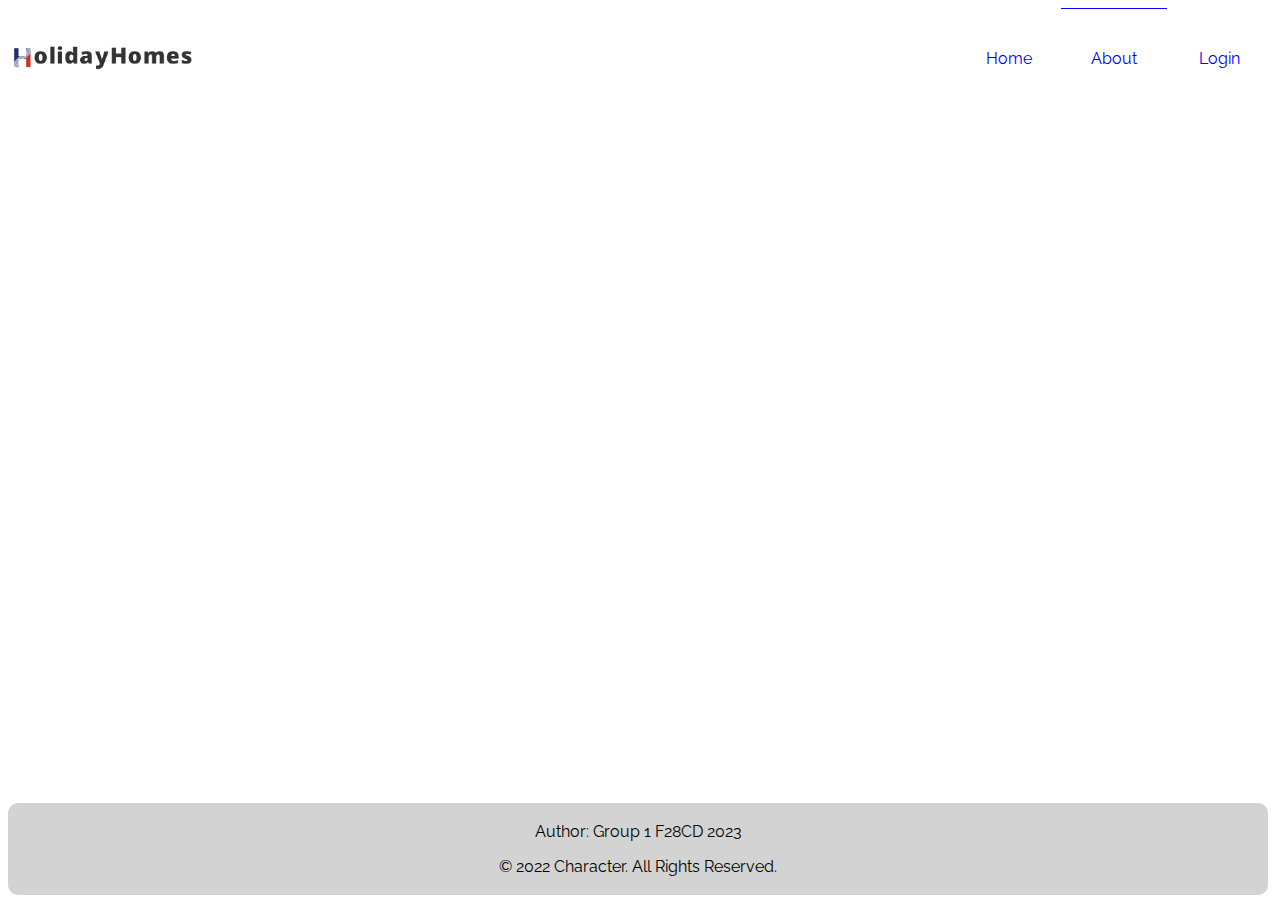
<file: about.html>
<!DOCTYPE html>
<html>
<head>
	<meta charset="utf-8">
	<meta name="viewport" content="width=device-width, initial-scale=1">
	<link rel="stylesheet" href="login.css" />
	<link href="https://fonts.googleapis.com/css2?family=Raleway&display=swap" rel="stylesheet"/>
	<title>HolidayHomes About Us</title>
</head>


<body>
	<nav class="sizeNav">
		<div class="flexBetween">
			<div><img src="./img/logonoback.png" alt="logo" width="187px" height="31px"></div>
			<div class="sizeLinks flexAround">
				<div class="sizeLink flexCenter">
					<a class="decorationNone color-blue" href="./index.html">Home</a></div>
				<div class="sizeLink flexCenter borderNav">
					<a class="decorationNone color-blue" href="#">About</a></div>
				<div class="sizeLink flexCenter">
					<a class="decorationNone color-blue" href="./login.html">Login</a></div>
			</div>
		</div>
	</nav>

</body>


<footer>
	<p>Author: Group 1 F28CD 2023</p>
	<p>© 2022 Character. All Rights Reserved.</p>
</footer>
</file>
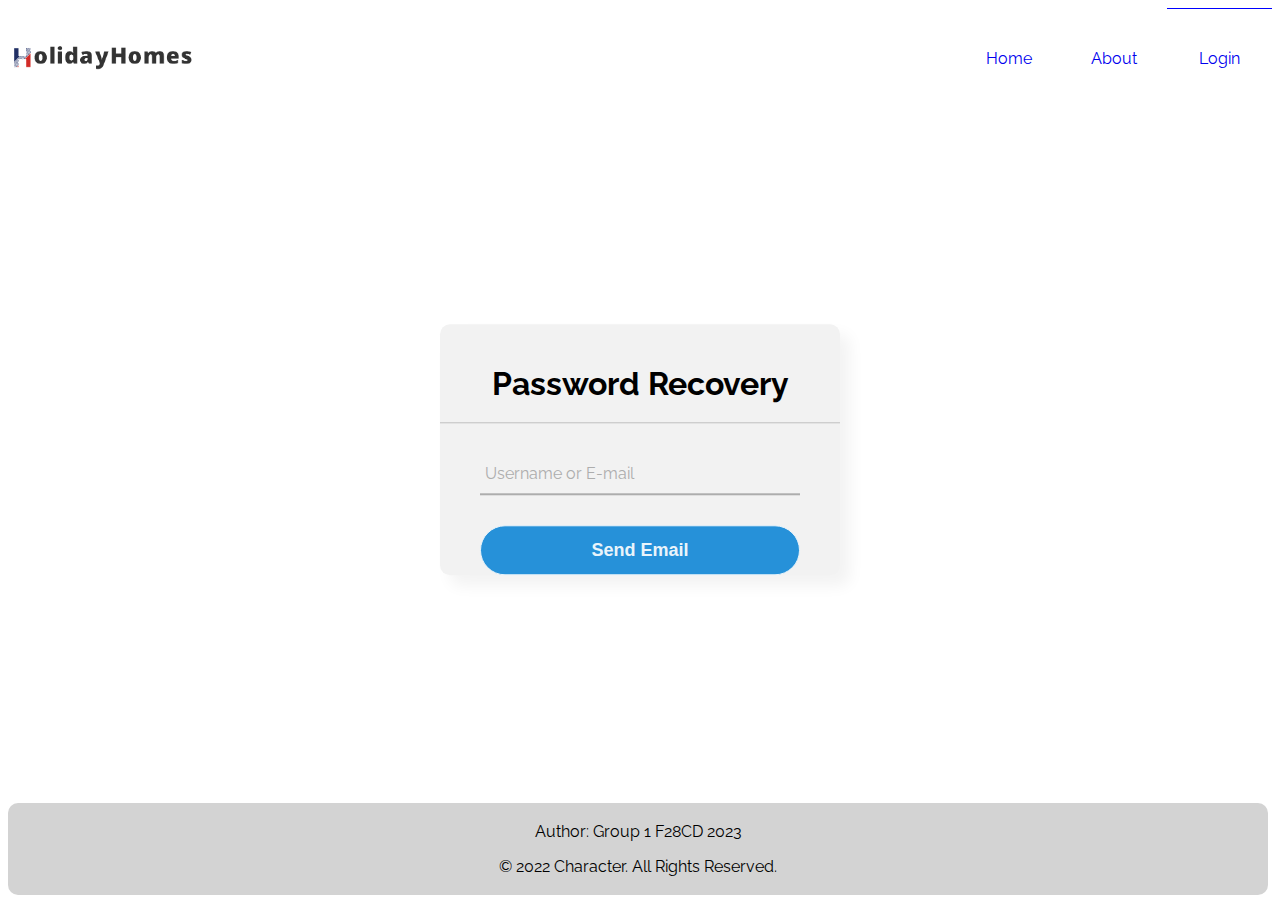
<file: forgotpassword.html>
<!DOCTYPE html>
<html>
<head>
	<meta charset="utf-8">
	<meta name="viewport" content="width=device-width, initial-scale=1">
	<link rel="stylesheet" href="forgotpassword.css" />
	<link href="https://fonts.googleapis.com/css2?family=Raleway&display=swap" rel="stylesheet"/>
	<title>HolidayHomes Login</title>
</head>


<body>
	<nav class="sizeNav">
		<div class="flexBetween">
			<div><img src="./img/logonoback.png" alt="logo" width="187px" height="31px"></div>
			<div class="sizeLinks flexAround">
				<div class="sizeLink flexCenter">
					<a class="decorationNone color-blue" href="./index.html">Home</a></div>
				<div class="sizeLink flexCenter">
					<a class="decorationNone color-blue" href="./about.html">About</a></div>
				<div class="sizeLink flexCenter borderNav">
					<a class="decorationNone color-blue" href="./login.html">Login</a></div>
			</div>
		</div>
	</nav>

	<section>
	<div class="center">
      <h1>Password Recovery</h1>
      <form method="post">
        <div class="txt_field">
          <input type="text" required>
          <span></span>
          <label>Username or E-mail</label>
        </div>
        <input type="submit" value="Send Email">
      </form>
    </div>
	</section>
</body>


<footer>
	<p>Author: Group 1 F28CD 2023</p>
	<p>© 2022 Character. All Rights Reserved.</p>
</footer>
</file>
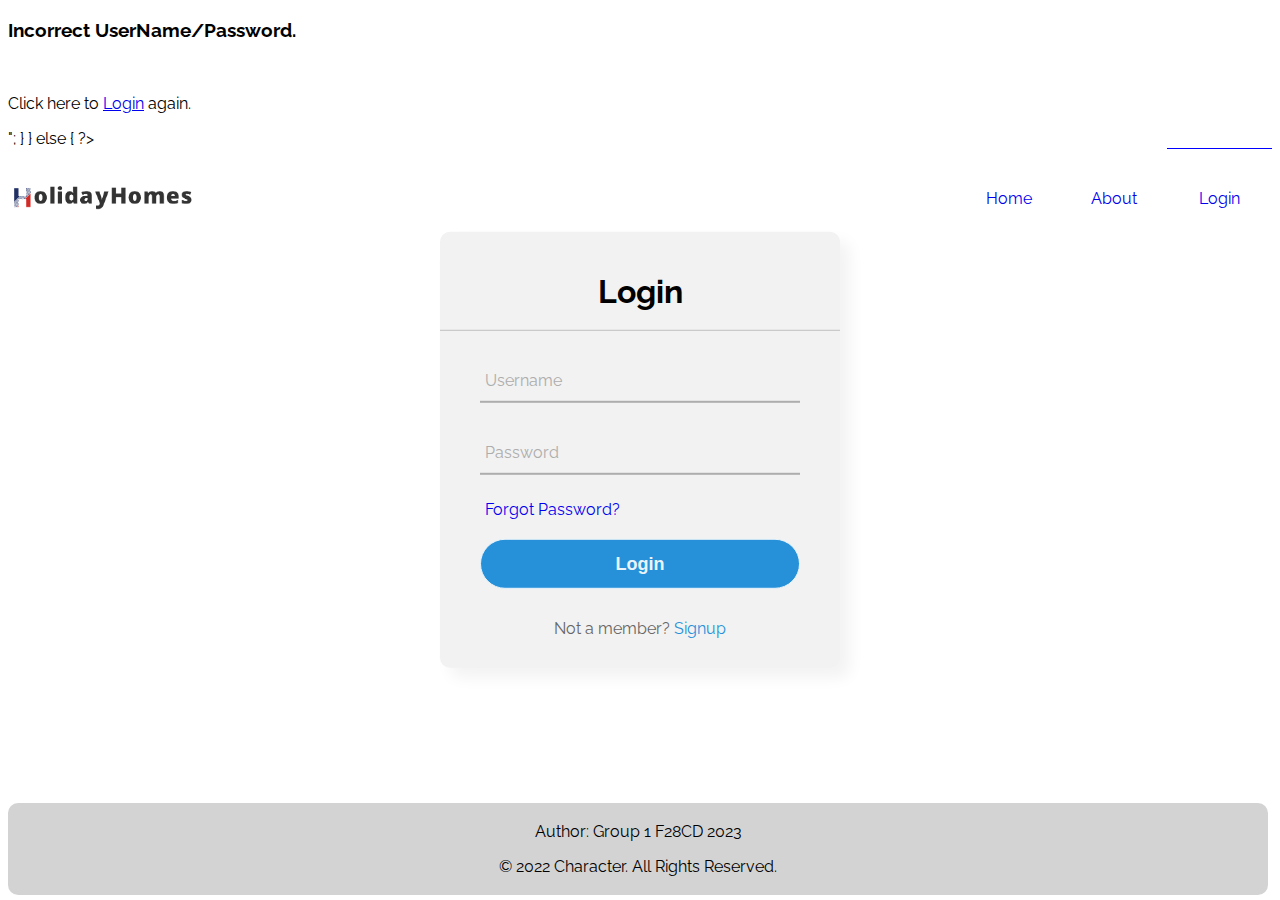
<file: login.html>
<!DOCTYPE html>
<html>
<head>
	<meta charset="utf-8">
	<meta name="viewport" content="width=device-width, initial-scale=1">
	<link rel="stylesheet" href="login.css" />
	<link href="https://fonts.googleapis.com/css2?family=Raleway&display=swap" rel="stylesheet"/>
	<title>HolidayHomes Login</title>
</head>


<body>
<?php
    require("database.php");
    session_start();
    //When form is submitted, check & create user session 
    if (isset($_POST['UserName'])){ 
      $username = stripslashes($_REQUEST['UserName']); // Removes blackslashes
      $username = mysqli_real_escape_string($con, $username);

      $password = stripslashes($_REQUEST['password']);
      $password = mysqli_real_escape_string($con, $password);

      //Check if user exists in database 
      $query = "SELECT * FROM  Users WHERE UserName = '$username' AND password='" . md5($password) . "' ";
      $result = mysqli_query($con, $query) or die(mysqli_error($con));
      $rows = mysqli_num_rows($result);
      // if result is true/1
      if ($rows == 1) { 
        // Check if user an Admin
        $query = "SELECT * FROM Users WHERE UserName = '$username'";
        $result = mysqli_query($con, $query) or die(mysqli_error($con));
        $rows = mysqli_num_rows($result);
       // If row returns 1 then log admin user into admin dashboard
        if ($rows == 1){ 
          $_SESSION['UserName'] = $username;
          // Redirect the user to the home page 
          header("Location: index.html");
          // Else if rows returns 0 then log user into normal user page
        } 
        // Display error message
      } else { 
        echo "<div class='form'>
              <h3> Incorrect UserName/Password.</h3><br/>
              <p class='link'>Click here to <a href='login.php'>Login</a> again.</p>
              </div>";              
      }
    } else { 
     ?>
	<nav class="sizeNav">
		<div class="flexBetween">
			<div><img src="./img/logonoback.png" alt="logo" width="187px" height="31px"></div>
			<div class="sizeLinks flexAround">
				<div class="sizeLink flexCenter">
					<a class="decorationNone color-blue" href="./index.html">Home</a></div>
				<div class="sizeLink flexCenter">
					<a class="decorationNone color-blue" href="./about.html">About</a></div>
				<div class="sizeLink flexCenter borderNav">
					<a class="decorationNone color-blue" href="#">Login</a></div>
			</div>
		</div>
	</nav>

	<section>
	<div class="center">
      <h1>Login</h1>
      <form method="post">
        <div class="txt_field">
          <input type="text" required>
          <span></span>
          <label>Username</label>
        </div>
        <div class="txt_field">
          <input type="password" required>
          <span></span>
          <label>Password</label>
        </div>
        <div class="pass"><a href="./forgotpassword.html" style="text-decoration: none">Forgot Password?</a></div>
        <input type="submit" value="Login">
        <div class="signup_link">
          Not a member? <a href="./register.html">Signup</a>
        </div>
      </form>
    </div>

	</section>
</body>


<footer>
	<p>Author: Group 1 F28CD 2023</p>
	<p>© 2022 Character. All Rights Reserved.</p>
</footer>
</file>
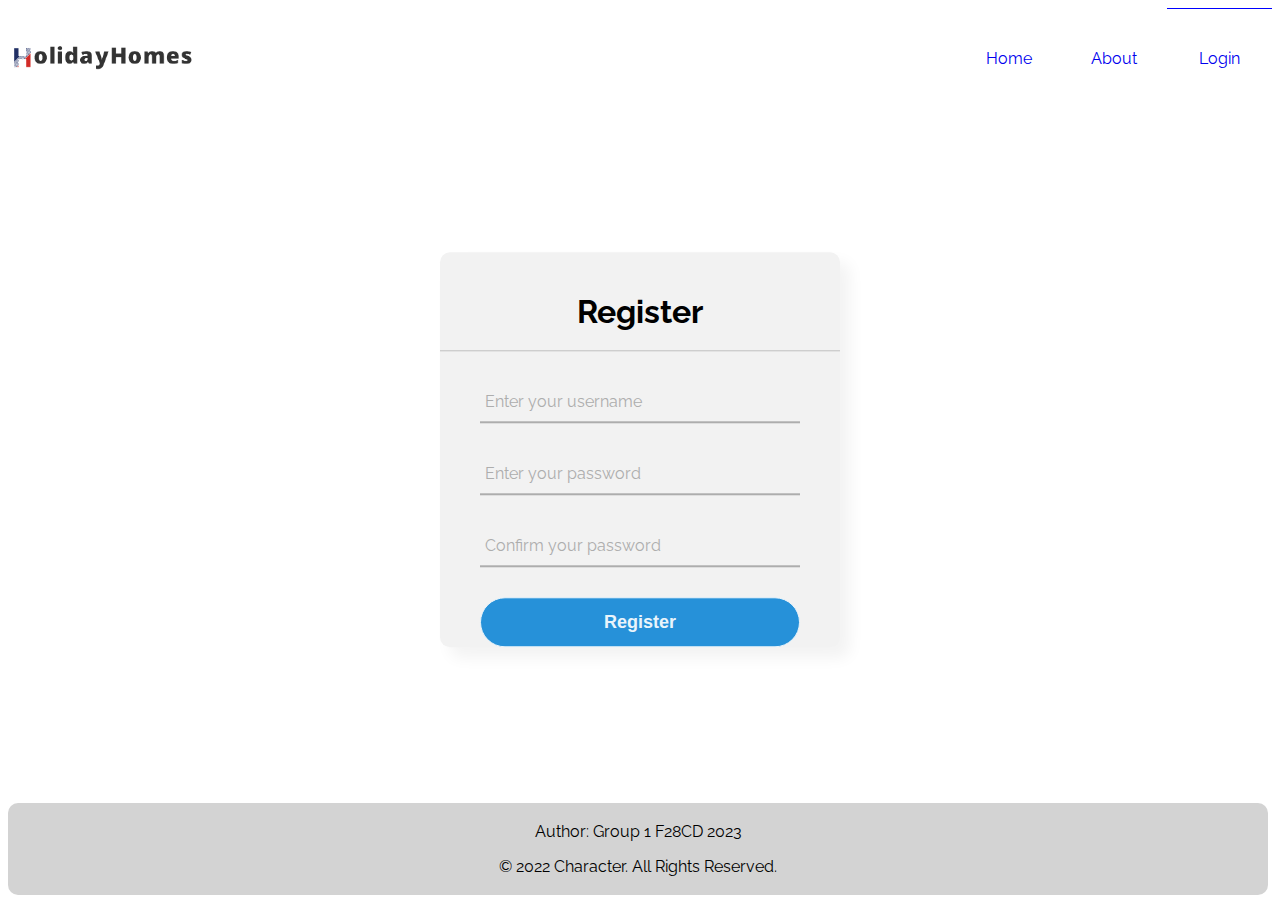
<file: register.html>
<!DOCTYPE html>
<html>
<head>
	<meta charset="utf-8">
	<meta name="viewport" content="width=device-width, initial-scale=1">
	<link rel="stylesheet" href="register.css" />
	<link href="https://fonts.googleapis.com/css2?family=Raleway&display=swap" rel="stylesheet"/>
	<title>HolidayHomes Register</title>
</head>


<body>
	<nav class="sizeNav">
		<div class="flexBetween">
			<div><img src="./img/logonoback.png" alt="logo" width="187px" height="31px"></div>
			<div class="sizeLinks flexAround">
				<div class="sizeLink flexCenter">
					<a class="decorationNone color-blue" href="./index.html">Home</a></div>
				<div class="sizeLink flexCenter">
					<a class="decorationNone color-blue" href="./about.html">About</a></div>
				<div class="sizeLink flexCenter borderNav">
					<a class="decorationNone color-blue" href="./login.html">Login</a></div>
			</div>
		</div>
	</nav>

	<section>
	<div class="center">
      <h1>Register</h1>
      <form method="post">
        <div class="txt_field">
          <input type="text" required>
          <span></span>
          <label>Enter your username</label>
        </div>
        <div class="txt_field">
          <input type="password" required>
          <span></span>
          <label>Enter your password</label>
        </div>
        <div class="txt_field">
          <input type="password" required>
          <span></span>
          <label>Confirm your password</label>
        </div>
        <input type="submit" value="Register">
      </form>
    </div>

	</section>
</body>


<footer>
	<p>Author: Group 1 F28CD 2023</p>
	<p>© 2022 Character. All Rights Reserved.</p>
</footer>
</file>
<file: login.css>
html,body, footer {
  font-family: Raleway;
}

footer {
  text-align: center;
  padding: 3px;
  background-color: lightgrey;
  border-radius: 10px 10px 10px 10px;
  color: black;
  position: absolute;
  width: 98%;
  margin-bottom: 5px;
  bottom: 0;
}

.flexCenter {
  display:flex;
  justify-content: center;
  align-items: center;
}

.flexAround {
  display: flex;
  justify-content: space-around;
  align-items: center;
}

.flexBetween {
  display: flex;
  justify-content: space-between;
  align-items: center;
}

/*NAV*/

.sizeNav {
  height: 100px;
}

.sizeLinks {
  width: 25%;
}

.sizeLink {
  width: 140px;
  height: 99px;
}

.decorationNone {
  text-decoration: none;
}

.borderNav {
  border-top: 1px solid blue;
}

.center{
  position: absolute;
  top: 50%;
  left: 50%;
  transform: translate(-50%, -50%);
  width: 400px;
  background: #f2f2f2;
  border-radius: 10px;
  box-shadow: 10px 10px 15px rgba(0,0,0,0.05);
}
.center h1{
  text-align: center;
  padding: 20px 0;
  border-bottom: 1px solid silver;
}
.center form{
  padding: 0 40px;
  box-sizing: border-box;
}
form .txt_field{
  position: relative;
  border-bottom: 2px solid #adadad;
  margin: 30px 0;
}
.txt_field input{
  width: 100%;
  padding: 0 5px;
  height: 40px;
  font-size: 16px;
  border: none;
  background: none;
  outline: none;
}
.txt_field label{
  position: absolute;
  top: 50%;
  left: 5px;
  color: #adadad;
  transform: translateY(-50%);
  font-size: 16px;
  pointer-events: none;
  transition: .5s;
}
.txt_field span::before{
  content: '';
  position: absolute;
  top: 40px;
  left: 0;
  width: 0%;
  height: 2px;
  background: #2691d9;
  transition: .5s;
}
.txt_field input:focus ~ label,
.txt_field input:valid ~ label{
  top: -5px;
  color: #2691d9;
}
.txt_field input:focus ~ span::before,
.txt_field input:valid ~ span::before{
  width: 100%;
}
.pass{
  margin: -5px 0 20px 5px;
  color: #a6a6a6;
  cursor: pointer;
}
.pass:hover{
  text-decoration: underline;
}
input[type="submit"]{
  width: 100%;
  height: 50px;
  border: 1px solid;
  background: #2691d9;
  border-radius: 25px;
  font-size: 18px;
  color: #e9f4fb;
  font-weight: 700;
  cursor: pointer;
  outline: none;
}
input[type="submit"]:hover{
  border-color: #2691d9;
  transition: .5s;
}
.signup_link{
  margin: 30px 0;
  text-align: center;
  font-size: 16px;
  color: #666666;
}
.signup_link a{
  color: #2691d9;
  text-decoration: none;
}
.signup_link a:hover{
  text-decoration: underline;
}
</file>
<file: forgotpassword.css>
html,body, footer {
  font-family: Raleway;
}

footer {
  text-align: center;
  padding: 3px;
  background-color: lightgrey;
  border-radius: 10px 10px 10px 10px;
  color: black;
  position: absolute;
  width: 98%;
  margin-bottom: 5px;
  bottom: 0;
}

.flexCenter {
  display:flex;
  justify-content: center;
  align-items: center;
}

.flexAround {
  display: flex;
  justify-content: space-around;
  align-items: center;
}

.flexBetween {
  display: flex;
  justify-content: space-between;
  align-items: center;
}

/*NAV*/

.sizeNav {
  height: 100px;
}

.sizeLinks {
  width: 25%;
}

.sizeLink {
  width: 140px;
  height: 99px;
}

.decorationNone {
  text-decoration: none;
}

.borderNav {
  border-top: 1px solid blue;
}

.center{
  position: absolute;
  top: 50%;
  left: 50%;
  transform: translate(-50%, -50%);
  width: 400px;
  background: #f2f2f2;
  border-radius: 10px;
  box-shadow: 10px 10px 15px rgba(0,0,0,0.05);
}
.center h1{
  text-align: center;
  padding: 20px 0;
  border-bottom: 1px solid silver;
}
.center form{
  padding: 0 40px;
  box-sizing: border-box;
}
form .txt_field{
  position: relative;
  border-bottom: 2px solid #adadad;
  margin: 30px 0;
}
.txt_field input{
  width: 100%;
  padding: 0 5px;
  height: 40px;
  font-size: 16px;
  border: none;
  background: none;
  outline: none;
}
.txt_field label{
  position: absolute;
  top: 50%;
  left: 5px;
  color: #adadad;
  transform: translateY(-50%);
  font-size: 16px;
  pointer-events: none;
  transition: .5s;
}
.txt_field span::before{
  content: '';
  position: absolute;
  top: 40px;
  left: 0;
  width: 0%;
  height: 2px;
  background: #2691d9;
  transition: .5s;
}
.txt_field input:focus ~ label,
.txt_field input:valid ~ label{
  top: -5px;
  color: #2691d9;
}
.txt_field input:focus ~ span::before,
.txt_field input:valid ~ span::before{
  width: 100%;
}
.pass{
  margin: -5px 0 20px 5px;
  color: #a6a6a6;
  cursor: pointer;
}
.pass:hover{
  text-decoration: underline;
}
input[type="submit"]{
  width: 100%;
  height: 50px;
  border: 1px solid;
  background: #2691d9;
  border-radius: 25px;
  font-size: 18px;
  color: #e9f4fb;
  font-weight: 700;
  cursor: pointer;
  outline: none;
}
input[type="submit"]:hover{
  border-color: #2691d9;
  transition: .5s;
}
.signup_link{
  margin: 30px 0;
  text-align: center;
  font-size: 16px;
  color: #666666;
}
.signup_link a{
  color: #2691d9;
  text-decoration: none;
}
.signup_link a:hover{
  text-decoration: underline;
}
</file>
<file: register.css>
html,body, footer {
  font-family: Raleway;
}

footer {
  text-align: center;
  padding: 3px;
  background-color: lightgrey;
  border-radius: 10px 10px 10px 10px;
  color: black;
  position: absolute;
  width: 98%;
  margin-bottom: 5px;
  bottom: 0;
}

.flexCenter {
  display:flex;
  justify-content: center;
  align-items: center;
}

.flexAround {
  display: flex;
  justify-content: space-around;
  align-items: center;
}

.flexBetween {
  display: flex;
  justify-content: space-between;
  align-items: center;
}

/*NAV*/

.sizeNav {
  height: 100px;
}

.sizeLinks {
  width: 25%;
}

.sizeLink {
  width: 140px;
  height: 99px;
}

.decorationNone {
  text-decoration: none;
}

.borderNav {
  border-top: 1px solid blue;
}

.center{
  position: absolute;
  top: 50%;
  left: 50%;
  transform: translate(-50%, -50%);
  width: 400px;
  background: #f2f2f2;
  border-radius: 10px;
  box-shadow: 10px 10px 15px rgba(0,0,0,0.05);
}
.center h1{
  text-align: center;
  padding: 20px 0;
  border-bottom: 1px solid silver;
}
.center form{
  padding: 0 40px;
  box-sizing: border-box;
}
form .txt_field{
  position: relative;
  border-bottom: 2px solid #adadad;
  margin: 30px 0;
}
.txt_field input{
  width: 100%;
  padding: 0 5px;
  height: 40px;
  font-size: 16px;
  border: none;
  background: none;
  outline: none;
}
.txt_field label{
  position: absolute;
  top: 50%;
  left: 5px;
  color: #adadad;
  transform: translateY(-50%);
  font-size: 16px;
  pointer-events: none;
  transition: .5s;
}
.txt_field span::before{
  content: '';
  position: absolute;
  top: 40px;
  left: 0;
  width: 0%;
  height: 2px;
  background: #2691d9;
  transition: .5s;
}
.txt_field input:focus ~ label,
.txt_field input:valid ~ label{
  top: -5px;
  color: #2691d9;
}
.txt_field input:focus ~ span::before,
.txt_field input:valid ~ span::before{
  width: 100%;
}
.pass{
  margin: -5px 0 20px 5px;
  color: #a6a6a6;
  cursor: pointer;
}
.pass:hover{
  text-decoration: underline;
}
input[type="submit"]{
  width: 100%;
  height: 50px;
  border: 1px solid;
  background: #2691d9;
  border-radius: 25px;
  font-size: 18px;
  color: #e9f4fb;
  font-weight: 700;
  cursor: pointer;
  outline: none;
}
input[type="submit"]:hover{
  border-color: #2691d9;
  transition: .5s;
}
.signup_link{
  margin: 30px 0;
  text-align: center;
  font-size: 16px;
  color: #666666;
}
.signup_link a{
  color: #2691d9;
  text-decoration: none;
}
.signup_link a:hover{
  text-decoration: underline;
}
</file>
